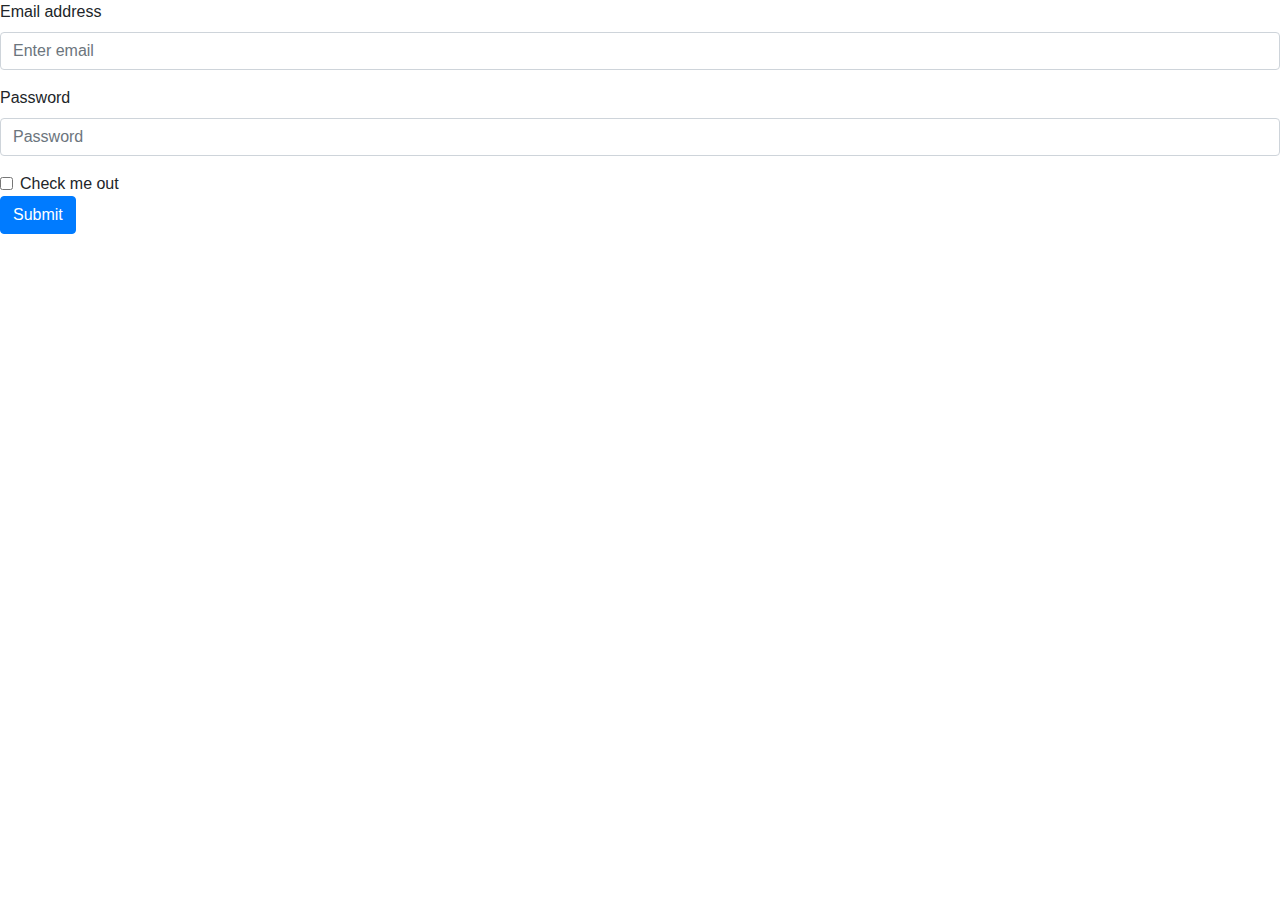
<file: act6.html>
<!DOCTYPE html>
<html lang="en">
<head>
    <meta charset="UTF-8">
    <meta http-equiv="X-UA-Compatible" content="IE=edge">
    <meta name="viewport" content="width=device-width, initial-scale=1.0">

      <!-- Bootstrap CSS -->
      <link rel="stylesheet" href="https://cdn.jsdelivr.net/npm/bootstrap@4.0.0/dist/css/bootstrap.min.css" integrity="sha384-Gn5384xqQ1aoWXA+058RXPxPg6fy4IWvTNh0E263XmFcJlSAwiGgFAW/dAiS6JXm" crossorigin="anonymous">
    <title>Act6</title>
</head>
<body>
    
    <form>
        <div class="form-group">
          <label for="exampleInputEmail1">Email address</label>
          <input type="email" class="form-control" id="exampleInputEmail1" aria-describedby="emailHelp" placeholder="Enter email">
        </div>
        <div class="form-group">
          <label for="exampleInputPassword1">Password</label>
          <input type="password" class="form-control" id="exampleInputPassword1" placeholder="Password">
        </div>
        <div class="form-check">
          <input type="checkbox" class="form-check-input" id="exampleCheck1">
          <label class="form-check-label" for="exampleCheck1">Check me out</label>
        </div>
        <button type="submit" class="btn btn-primary">Submit</button>
      </form>
</body>
</html>
</file>
